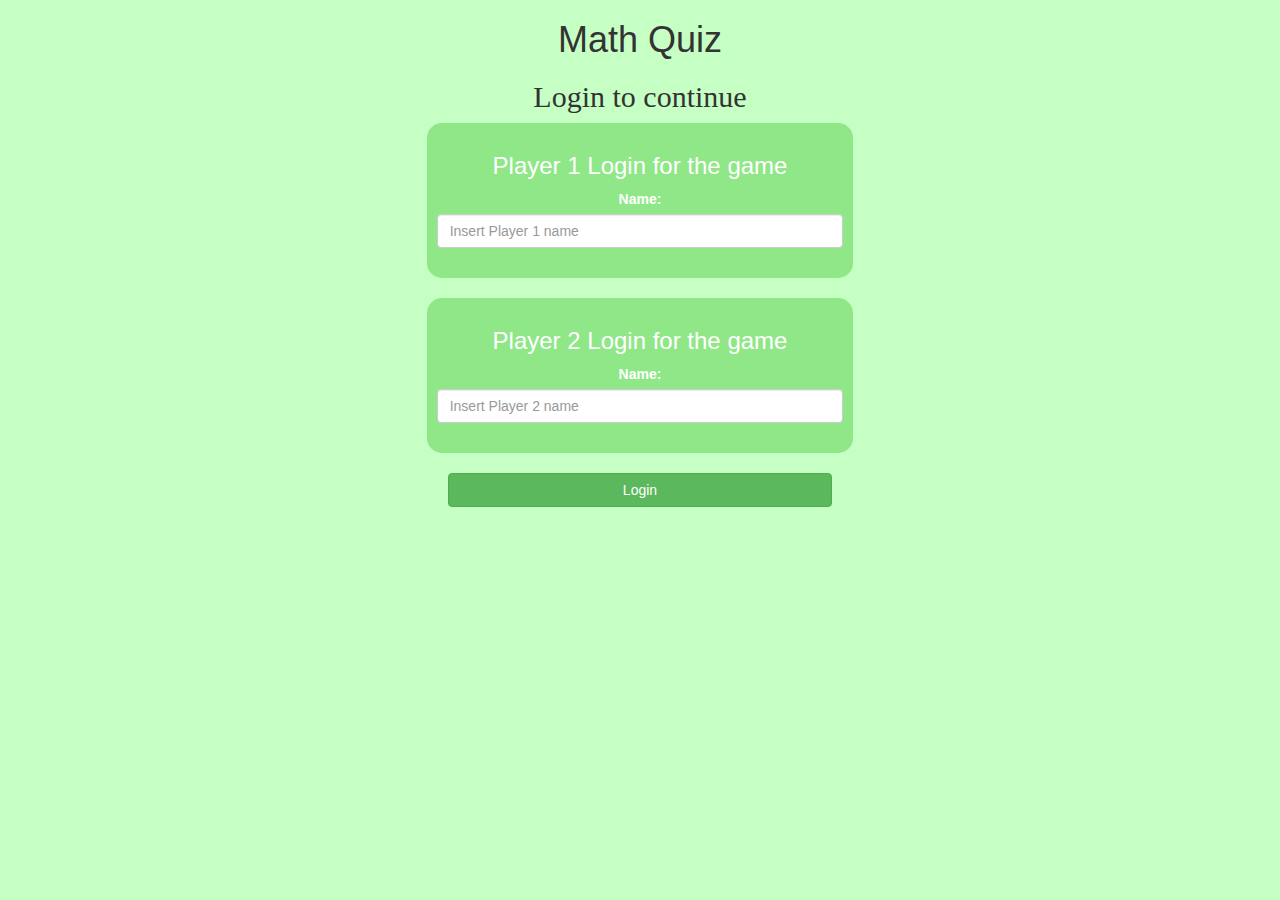
<file: index.html>
<html>
    <head>
        <title>Math Quiz Login</title>
        <meta name="viewport" content="width=device-width, initial-scale=1">
<link rel="stylesheet" href="https://maxcdn.bootstrapcdn.com/bootstrap/3.4.0/css/bootstrap.min.css">
<script src="https://ajax.googleapis.com/ajax/libs/jquery/3.4.1/jquery.min.js"></script>
<script src="https://maxcdn.bootstrapcdn.com/bootstrap/3.4.0/js/bootstrap.min.js"></script>

<link rel="stylesheet" type="text/css" href="game.css">
<script src="quiz_game_login.js"></script>
    </head>
    <body>
        <center>
        <h1>Math Quiz</h1>
        <h2>Login to continue</h2>

        <div class="col-lg-4 col-sm-8 col-xs-11 login_div1">
            <h3>Player 1 Login for the game</h3>
            <label>Name:</label>
            <input type="text" id="player1_name_input" class="form-control" placeholder="Insert Player 1 name">
            <br>
            </div>
            <br>

            <div class="col-lg-4 col-sm-8 col-xs-11 login_div1">
                <h3>Player 2 Login for the game</h3>
                <label>Name:</label>
                <input type="text" id="player2_name_input" class="form-control" placeholder="Insert Player 2 name">
                <br>
                </div>
                <br>

                <button style="width: 30%;" class="btn btn-success" onclick="addUser()">Login</button>

            </center>
    </body>
</html>
</file>
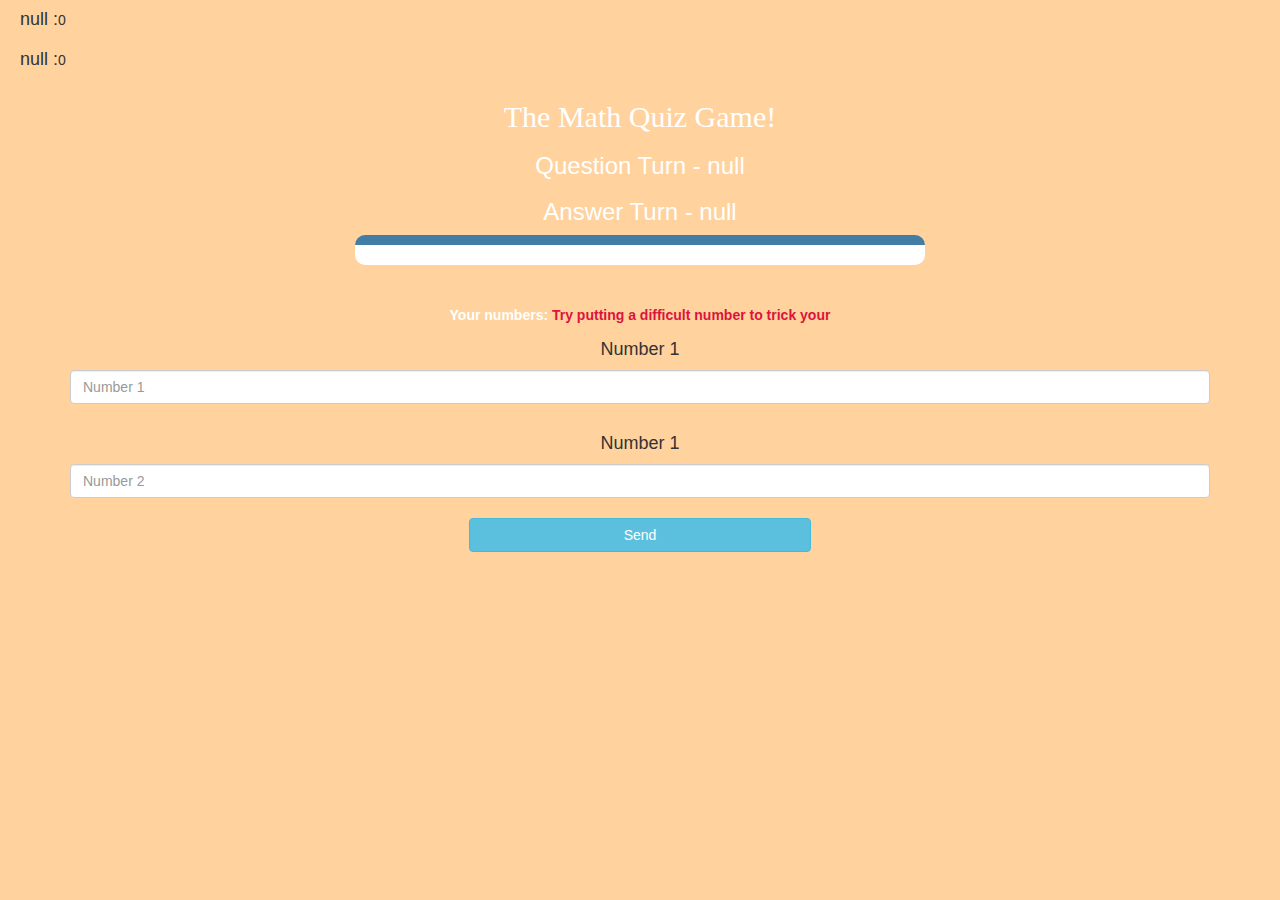
<file: game_page.html>
<html>
<head>
    <title>Math Quiz</title>

<meta name="viewport" content="width=device-width, initial-scale=1">
<link rel="stylesheet" href="https://maxcdn.bootstrapcdn.com/bootstrap/3.4.0/css/bootstrap.min.css">
<script src="https://ajax.googleapis.com/ajax/libs/jquery/3.4.1/jquery.min.js"></script>
<script src="https://maxcdn.bootstrapcdn.com/bootstrap/3.4.0/js/bootstrap.min.js"></script>
<link rel="stylesheet" type="text/css" href="game.css">
</head>
<body id="game_body">

<h4 id="player1_name"></h4><span id="player1_score"></span>
<br>
<h4 id="player2_name"></h4><span id="player2_score"></span>

<div class="container">
    <center>
        <h2 style="color: white;">The Math Quiz Game!</h2>
        <h3 id="player_question"></h3>
        <h3 id="player_answer"></h3>
        <div id="output" class="col-lg-6"> </div>
        <br>
        <br>
        <label> Your numbers:  <b style="color: crimson;">Try putting a difficult number to trick your </b></label>
        <h4>Number 1</h4>
        <input type="text" id="no.1" class="form-control" placeholder="Number 1">
        <br>
        <h4>Number 1</h4>
        <input type="text" id="no.2" class="form-control" placeholder="Number 2">
        <br>
        <button onclick="send()" style="width: 30%;" class="btn btn-info" id="Send">Send</button>
    </center>
</div>

<script src="quiz_game.js"></script>

</body>
</html>
</file>
<file: game.css>
body
{
	background: rgb(198, 255, 196);
}

	.login_div1 , .login_div2
	{
		background: rgb(143, 231, 135);
		padding: 10px;
		float: none;
		border-radius: 15px;
	}


#player1_name , #player2_name
{
	display: inline-block;
	margin-left: 20px;
}

h3, label {
    color: white;
	font-family: 'Titillium Web', sans-serif;
}

h1 {
	font-family: 'Montserrat', sans-serif;
}
h2 {
	font-family: 'Mate SC', serif;
}

#output
{
background: white;
border-radius: 10px;
border-top: 10px solid #437ca5;
padding: 10px;
float: none;
text-align: left;
}

#game_body {
	background: rgb(255, 210, 158);
}
</file>
